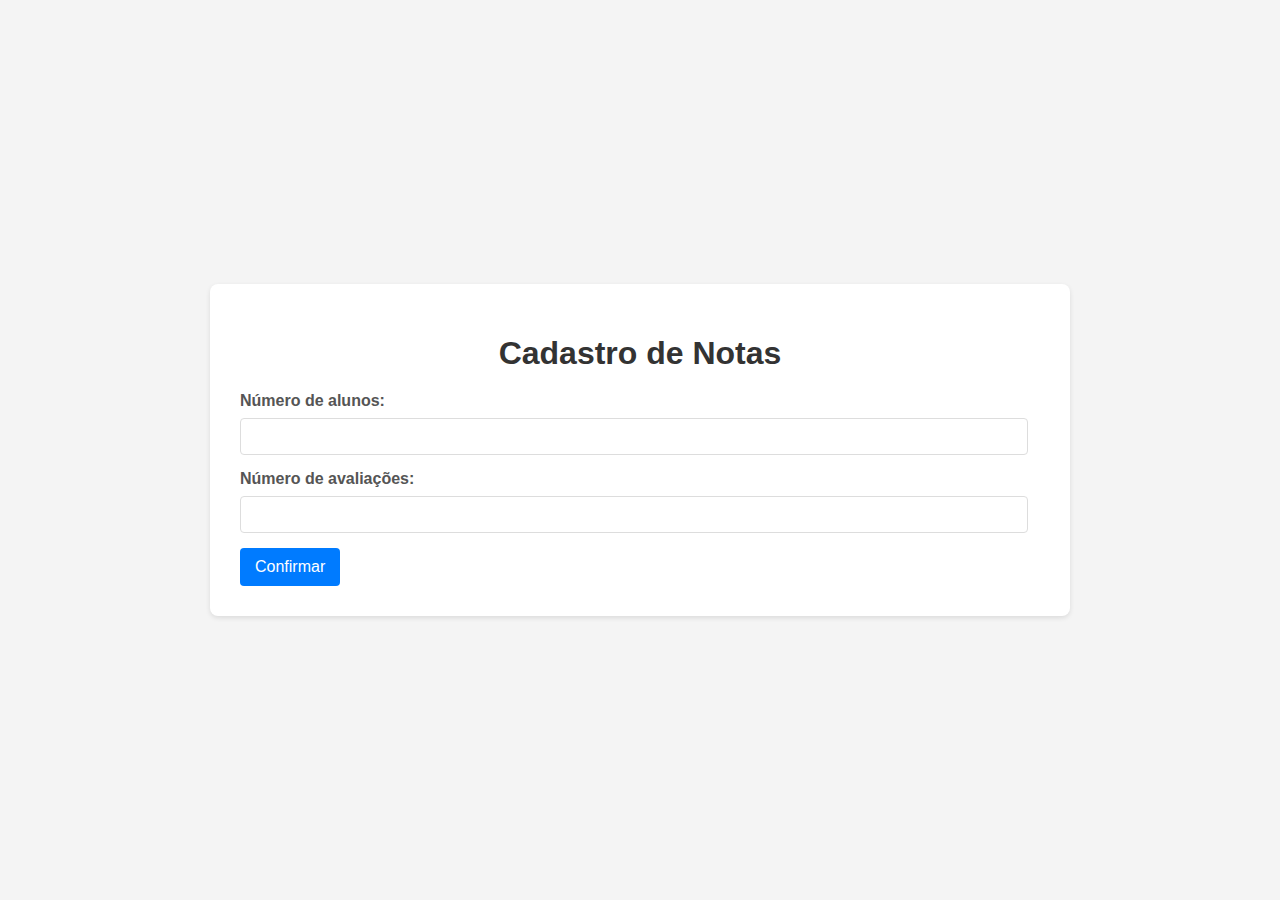
<file: APS_NOTAS_ALUNOS/index.html>
<!DOCTYPE html>
<html lang="pt-BR">
<head>
    <meta charset="UTF-8">
    <title>Cadastro de Notas</title>
    <link rel="stylesheet" href="APS.css">
</head>
<body>
    <div class="container">
        <h1>Cadastro de Notas</h1>
        <form id="form-inicial">
            <label for="num-alunos">Número de alunos:</label>
            <input type="number" id="num-alunos" min="1" required>
            <label for="num-avaliacoes">Número de avaliações:</label>
            <input type="number" id="num-avaliacoes" min="1" required>
            <button type="button" onclick="gerarFormulario()">Confirmar</button>
        </form>
        <form id="form-dinamico" action="APS.php" method="post" style="display:none;">
            <h2>Inserir Notas</h2>
            <table id="formulario-notas">
                <thead>
                    <tr>
                        <th>Aluno</th>
                    </tr>
                </thead>
                <tbody>
                </tbody>
            </table>
            <button type="submit">Enviar Notas</button>
        </form>
    </div>
    <script>
        function gerarFormulario() {
            const numAlunos = parseInt(document.getElementById('num-alunos').value);
            const numAvaliacoes = parseInt(document.getElementById('num-avaliacoes').value);

            if (isNaN(numAlunos) || isNaN(numAvaliacoes) || numAlunos < 1 || numAvaliacoes < 1) {
                alert("Insira números válidos.");
                return;
            }

            const formularioNotas = document.getElementById('formulario-notas');
            const tbody = formularioNotas.getElementsByTagName('tbody')[0];
            const theadTr = formularioNotas.getElementsByTagName('thead')[0].getElementsByTagName('tr')[0];

            // Limpar formulário
            tbody.innerHTML = '';
            theadTr.innerHTML = '<th>Aluno</th>';

            // Cabeçalhos avaliações
            for (let i = 1; i <= numAvaliacoes; i++) {
                const th = document.createElement('th');
                th.textContent = `Avaliação ${i}`;
                theadTr.appendChild(th);
            }
            theadTr.appendChild(document.createElement('th')); // Coluna Excluir

            // Linhas alunos
            for (let i = 0; i < numAlunos; i++) {
                const tr = document.createElement('tr');

                // Campo nome aluno
                const tdAluno = document.createElement('td');
                const inputAluno = document.createElement('input');
                inputAluno.type = 'text';
                inputAluno.name = `notas[${i}][Aluno]`;
                inputAluno.placeholder = `Nome do aluno`;
                inputAluno.required = true;
                tdAluno.appendChild(inputAluno);
                tr.appendChild(tdAluno);

                // Campos notas
                for (let j = 0; j < numAvaliacoes; j++) {
                    const tdNota = document.createElement('td');
                    const inputNota = document.createElement('input');
                    inputNota.type = 'number';
                    inputNota.name = `notas[${i}][Avaliacao][${j}]`;
                    inputNota.min = '0';
                    inputNota.max = '100';
                    inputNota.placeholder = '0-100';
                    inputNota.required = true;
                    tdNota.appendChild(inputNota);
                    tr.appendChild(tdNota);
                }

                // Botão excluir
                const tdExcluir = document.createElement('td');
                const btnExcluir = document.createElement('button');
                btnExcluir.type = 'button';
                btnExcluir.textContent = 'Excluir';
                btnExcluir.onclick = function() {
                    tr.remove();
                    reindexarLinhas();
                };
                tdExcluir.appendChild(btnExcluir);
                tr.appendChild(tdExcluir);

                tbody.appendChild(tr);
            }

            // Mostrar formulário dinâmico
            document.getElementById('form-inicial').style.display = 'none';
            document.getElementById('form-dinamico').style.display = 'block';
        }

        function reindexarLinhas() {
            const tbody = document.getElementById('formulario-notas').getElementsByTagName('tbody')[0];
            const linhas = tbody.getElementsByTagName('tr');
            
            for (let i = 0; i < linhas.length; i++) {
                const linha = linhas[i];
                const inputs = linha.getElementsByTagName('input');
                
                // Reindexa o nome do aluno
                inputs[0].name = `notas[${i}][Aluno]`;
                // Reindexa as notas
                for (let j = 1; j < inputs.length; j++) {
                    inputs[j].name = `notas[${i}][Avaliacao][${j-1}]`;
                }
            }
        }
    </script>
</body>
</html>
</file>
<file: APS_NOTAS_ALUNOS/APS.css>
/* ESTILOS GERAIS */
BODY {
    FONT-FAMILY: 'Arial', sans-serif;
    BACKGROUND-COLOR: #f4f4f4;
    MARGIN: 0;
    PADDING: 0;
    DISPLAY: flex;
    JUSTIFY-CONTENT: center;
    ALIGN-ITEMS: center;
    MIN-HEIGHT: 100vh;
}

.container {
    BACKGROUND-COLOR: #fff;
    PADDING: 30px;
    BORDER-RADIUS: 8px;
    BOX-SHADOW: 0 2px 5px rgba(0, 0, 0, 0.1);
    WIDTH: 90%;
    MAX-WIDTH: 800px;
}

H1, H2 {
    COLOR: #333;
    TEXT-ALIGN: center;
    MARGIN-BOTTOM: 20px;
}

LABEL {
    DISPLAY: block;
    MARGIN-BOTTOM: 8px;
    COLOR: #555;
    FONT-WEIGHT: bold;
}

INPUT[type="number"],
INPUT[type="text"] {
    WIDTH: calc(100% - 12px);
    PADDING: 10px;
    MARGIN-BOTTOM: 15px;
    BORDER: 1px solid #ddd;
    BORDER-RADIUS: 4px;
    BOX-SIZING: border-box;
}

BUTTON {
    BACKGROUND-COLOR: #007bff;
    COLOR: white;
    PADDING: 10px 15px;
    BORDER: none;
    BORDER-RADIUS: 4px;
    CURSOR: pointer;
    FONT-SIZE: 16px;
    TRANSITION: background-color 0.3s ease;
}

BUTTON:hover {
    BACKGROUND-COLOR: #0056b3;
}

/* ESTILOS FORMULÁRIO DINÂMICO */
#form-dinamico H2 {
    MARGIN-TOP: 30px;
}

#formulario-notas {
    WIDTH: 100%;
    BORDER-COLLAPSE: collapse;
    MARGIN-TOP: 20px;
    BOX-SHADOW: 0 1px 3px rgba(0, 0, 0, 0.05);
    BORDER-RADIUS: 4px;
    OVERFLOW: hidden;
}

#formulario-notas TH,
#formulario-notas TD {
    PADDING: 12px 15px;
    TEXT-ALIGN: center;
    BORDER-BOTTOM: 1px solid #eee;
}

#formulario-notas TH {
    BACKGROUND-COLOR: #f8f9fa;
    COLOR: #333;
    FONT-WEIGHT: bold;
}

#formulario-notas TR:nth-child(even) {
    BACKGROUND-COLOR: #f2f2f2;
}

#formulario-notas TR:last-child TD {
    BORDER-BOTTOM: none;
}

.excluir-linha {
    BACKGROUND-COLOR: #dc3545;
    COLOR: white;
    BORDER: none;
    PADDING: 8px 12px;
    TEXT-ALIGN: center;
    TEXT-DECORATION: none;
    DISPLAY: inline-block;
    FONT-SIZE: 14px;
    CURSOR: pointer;
    BORDER-RADIUS: 4px;
    TRANSITION: background-color 0.3s ease;
}

.excluir-linha:hover {
    BACKGROUND-COLOR: #c82333;
}

.campo-aluno {
    MAX-WIDTH: 180px;
    WIDTH: 100%;
}

.campo-nota {
    WIDTH: 80px;
}

/* ESTILOS RELATÓRIO PHP */
.report-container {
    BACKGROUND-COLOR: #fff;
    PADDING: 30px;
    BORDER-RADIUS: 8px;
    BOX-SHADOW: 0 2px 5px rgba(0, 0, 0, 0.1);
    WIDTH: 90%;
    MAX-WIDTH: 900px;
}

.report-container H1 {
    COLOR: #333;
    TEXT-ALIGN: center;
    MARGIN-BOTTOM: 20px;
}

.report-container P {
    COLOR: #555;
    MARGIN-BOTTOM: 15px;
    TEXT-ALIGN: center;
}

.report-container TABLE {
    WIDTH: 100%;
    BORDER-COLLAPSE: collapse;
    MARGIN-TOP: 20px;
    BOX-SHADOW: 0 1px 3px rgba(0, 0, 0, 0.05);
    BORDER-RADIUS: 4px;
    OVERFLOW: hidden;
}

.report-container TH,
.report-container TD {
    PADDING: 12px 15px;
    TEXT-ALIGN: left;
    BORDER-BOTTOM: 1px solid #eee;
}

.report-container TH {
    BACKGROUND-COLOR: #f8f9fa;
    COLOR: #333;
    FONT-WEIGHT: bold;
    TEXT-ALIGN: center;
}

.report-container TD {
    TEXT-ALIGN: center;
}

.report-container TR:nth-child(even) {
    BACKGROUND-COLOR: #f2f2f2;
}

.report-container TR:last-child TD {
    BORDER-BOTTOM: none;
}

.aprovado {
    COLOR: green;
    FONT-WEIGHT: bold;
}

.reprovado {
    COLOR: red;
    FONT-WEIGHT: bold;
}

.report-container PRE {
    BACKGROUND-COLOR: #eee;
    PADDING: 15px;
    BORDER-RADIUS: 4px;
    OVERFLOW-X: auto;
    FONT-SIZE: 0.9em;
    LINE-HEIGHT: 1.6;
    MARGIN-TOP: 20px;
    COLOR: #333;
}
</file>
